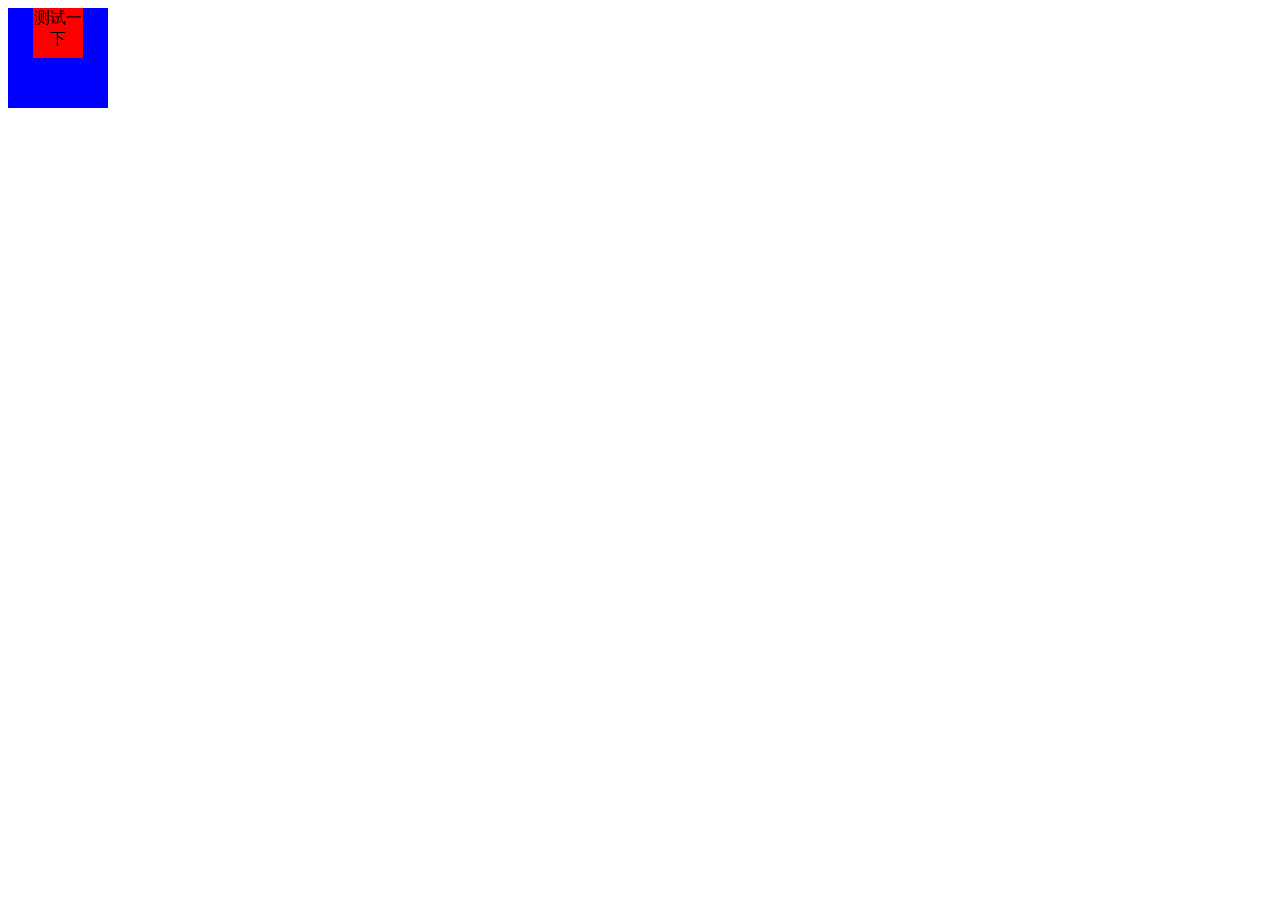
<file: test.html>
<!DOCTYPE html>
<html lang="en">
<head>
    <meta charset="UTF-8">
    <meta http-equiv="X-UA-Compatible" content="IE=edge">
    <meta name="viewport" content="width=device-width, initial-scale=1.0">
    <title>Document</title>
    <style>
        #id1 {
            width: 100px;
            height: 100px;
            background: blue;
            display: table-cell;
            vertical-align: middle;
            text-align: center;
        }
        #id2 {
            background: red;
            display: inline-block;
            width: 50%;
            height: 50%;
        }

        .content {
          display: flex;
        }
    </style>
</head>
<body>
    <div class="content">
      <div id="id1">
        <div id="id2">
            测试一下
        </div>
    </div>
    </div>
</body>
</html>
</file>
